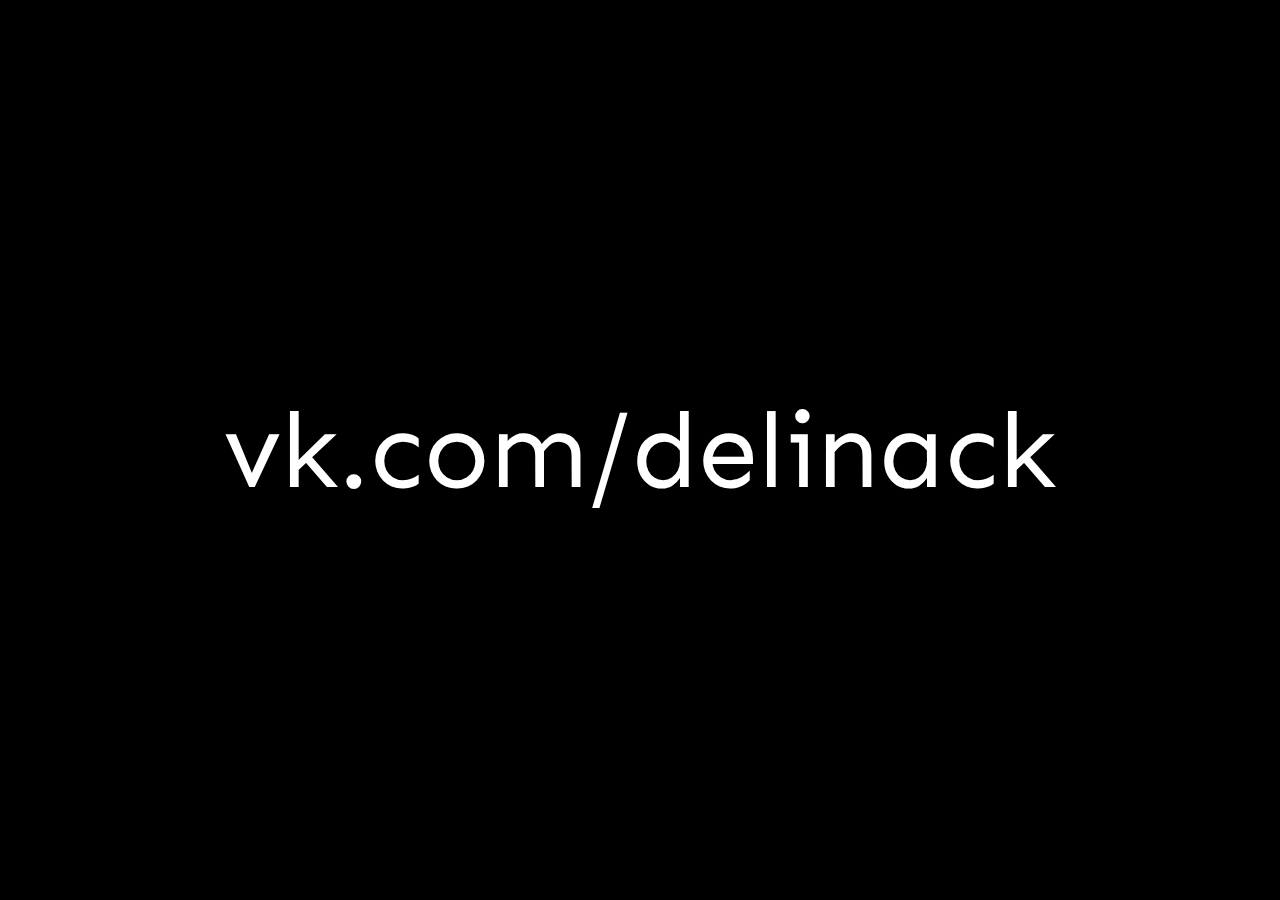
<file: index.html>
<html>
<head>
            <link
            rel="shortcut icon"
            href="favicon.ico"
        />

        <link
            rel="icon"
            type="image/png"
            href="favicon-16x16.png"
            sizes="16x16"
        />
        <link
            rel="icon"
            type="image/png"
            href="favicon-32x32.png"
            sizes="32x32"
        />
  <meta charset="UTF-8">
  <meta name="description" content="DELINACK">
  <link href="https://fonts.googleapis.com/css?family=Sen&display=swap" rel="stylesheet">
  <title>DELINACK</title>
</head>
<body style="background-color: black; background-size: cover; background-position: center; margin: 0; padding: 0; height: 100%;"> 
    <div style="display: flex; align-items: center; justify-content: center; height: 100%;">
      <div>
        <p style="width: 100%; font-size: 12vmin; font-family: 'Sen', sans-serif; color: white; text-shadow: 0 0 2vmax black"><a link="white" alink="white" vlink="white" style="text-decoration: none; color: white" href="https://vk.com/delinack">vk.com/delinack</a></p>
      </div>
    </div>
</body>
</html>
</file>
